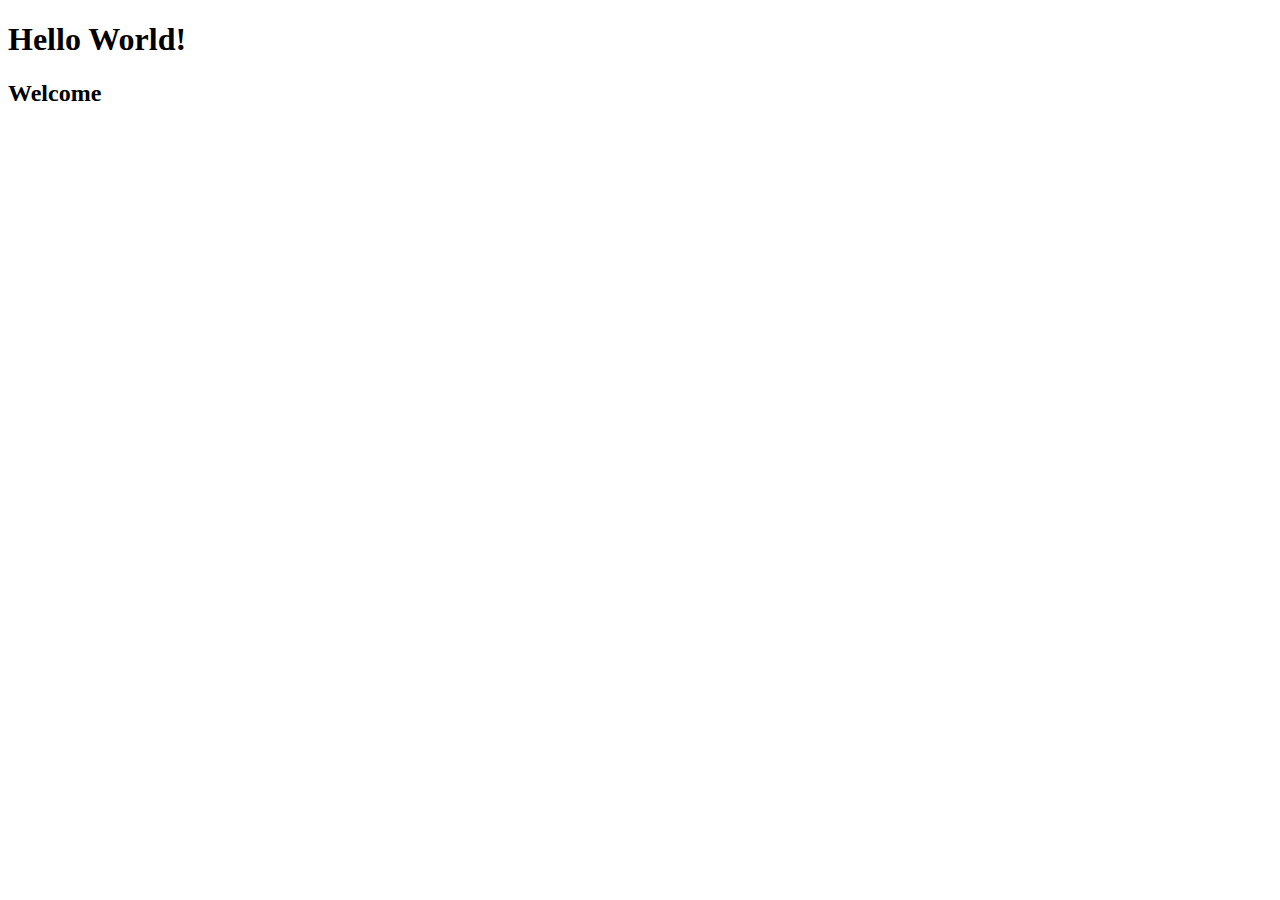
<file: index.html>
<!DOCTYPE html>
<html lang="en">
<head>
    <meta charset="UTF-8">
    <meta http-equiv="X-UA-Compatible" content="IE=edge">
    <meta name="viewport" content="width=device-width, initial-scale=1.0">
    <title>Dummy</title>
</head>
<body>
    <h1>Hello World!</h1>
    <h2>Welcome</h2>
</body>
</html>
</file>
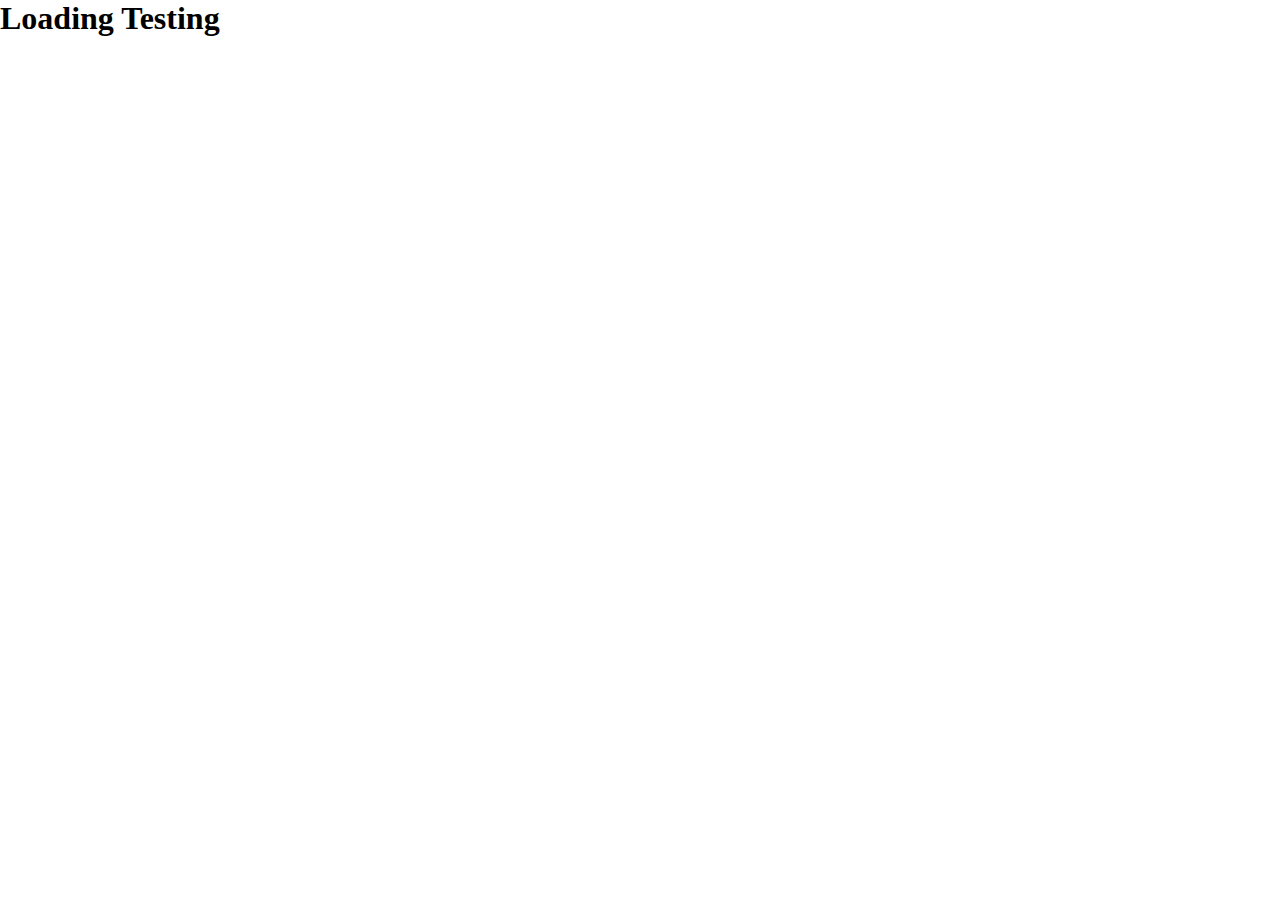
<file: loading/loading.html>
<!DOCTYPE html>
<html lang="en">
<head>
    <meta charset="UTF-8">
    <meta http-equiv="X-UA-Compatible" content="IE=edge">
    <meta name="viewport" content="width=device-width, initial-scale=1.0">
    <link rel="stylesheet" href="loading.css">
    <title>Document</title>
</head>
<body>
    <h1>Loading Testing</h1>
</body>
</html>
</file>
<file: loading/loading.css>
* {
    margin: 0;
    padding: 0;
}
</file>
